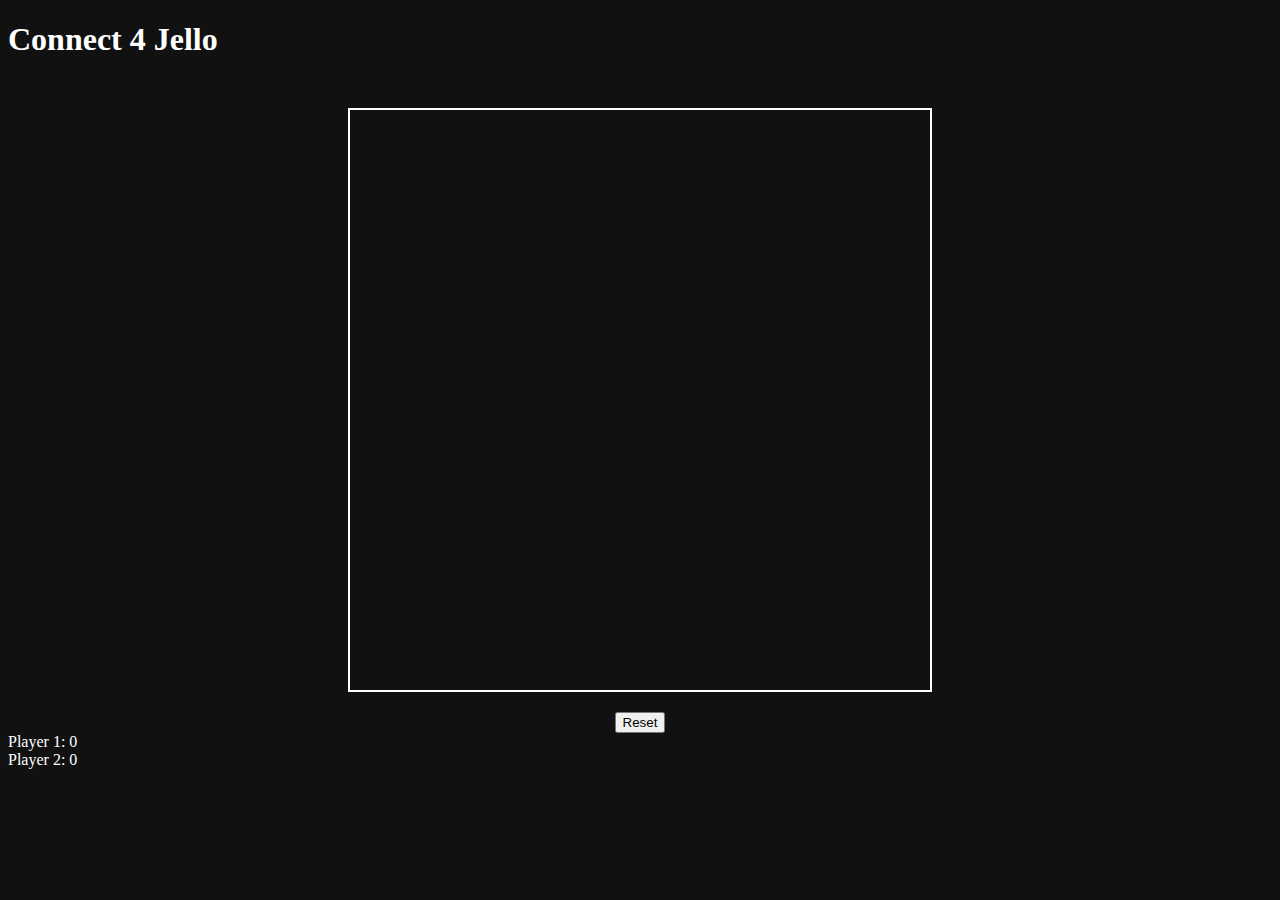
<file: index.html>
<!DOCTYPE html>
<html>
<head>
  <title>Connect 4 Jello</title>
  <link rel="stylesheet" href="style.css">
  <script defer src="game.js"></script>
</head>
<body>
    <h1>Connect 4 Jello</h1>
    <div id="game">
      <div id="board"></div>
      <div id="message"></div>
      <button id="reset-button">Reset</button>
    </div>
    <div id="scoreboard">
      <div id="player1-score">Player 1: 0</div>
      <div id="player2-score">Player 2: 0</div>
    </div>
  </body>
</html>
</file>
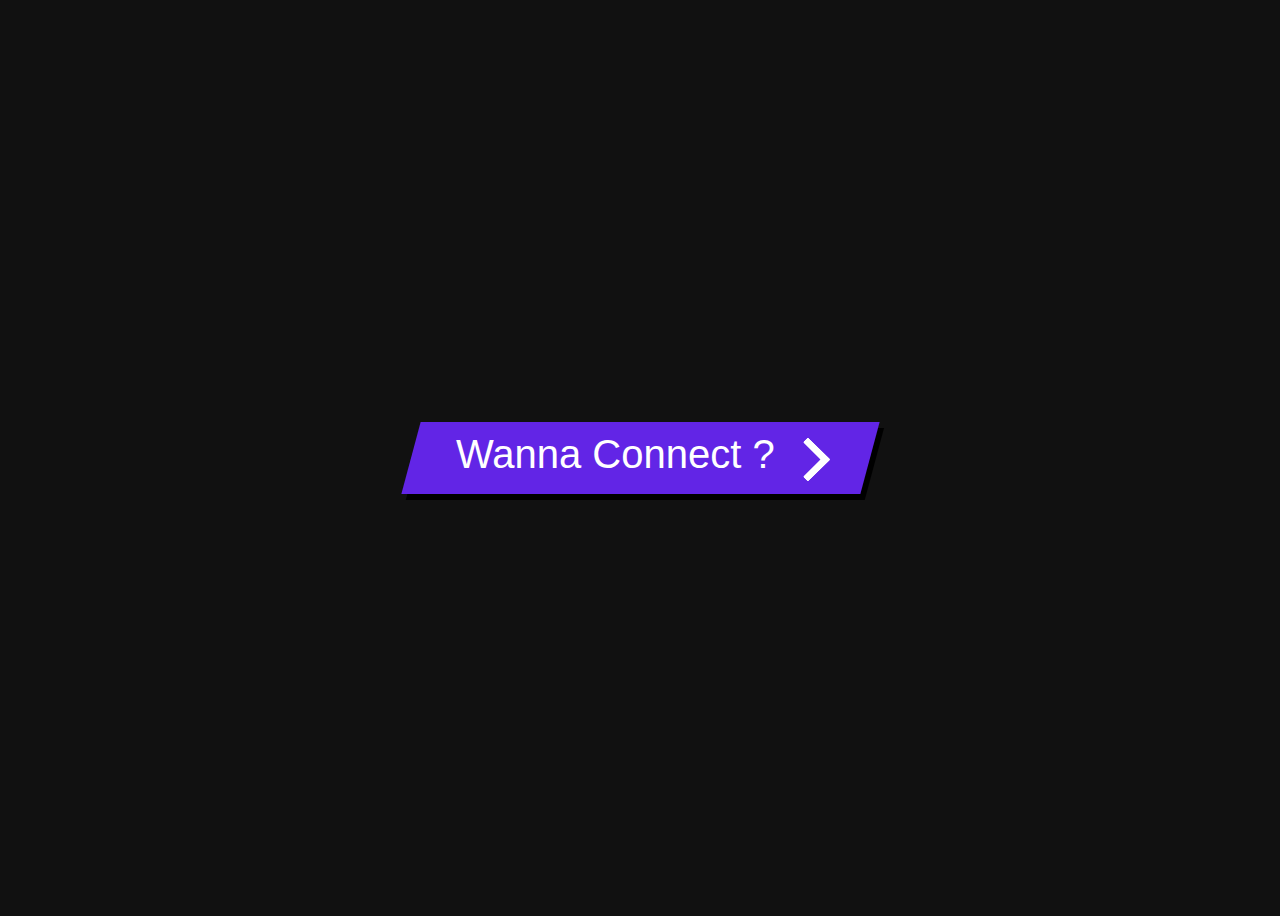
<file: index1.html>
<!DOCTYPE html>
<html>
<head>
  <title>Connect 4</title>
  <link rel="stylesheet" href="style1.css">
</head>
<body>
<div class="wrapper">
  <a class="cta" href="index.html">
    <span>Wanna Connect ?</span>
    <span>
      <svg width="66px" height="43px" viewBox="0 0 66 43" version="1.1" xmlns="http://www.w3.org/2000/svg" xmlns:xlink="http://www.w3.org/1999/xlink">
        <g id="arrow" stroke="none" stroke-width="1" fill="none" fill-rule="evenodd">
          <path class="one" d="M40.1543933,3.89485454 L43.9763149,0.139296592 C44.1708311,-0.0518420739 44.4826329,-0.0518571125 44.6771675,0.139262789 L65.6916134,20.7848311 C66.0855801,21.1718824 66.0911863,21.8050225 65.704135,22.1989893 C65.7000188,22.2031791 65.6958657,22.2073326 65.6916762,22.2114492 L44.677098,42.8607841 C44.4825957,43.0519059 44.1708242,43.0519358 43.9762853,42.8608513 L40.1545186,39.1069479 C39.9575152,38.9134427 39.9546793,38.5968729 40.1481845,38.3998695 C40.1502893,38.3977268 40.1524132,38.395603 40.1545562,38.3934985 L56.9937789,21.8567812 C57.1908028,21.6632968 57.193672,21.3467273 57.0001876,21.1497035 C56.9980647,21.1475418 56.9959223,21.1453995 56.9937605,21.1432767 L40.1545208,4.60825197 C39.9574869,4.41477773 39.9546013,4.09820839 40.1480756,3.90117456 C40.1501626,3.89904911 40.1522686,3.89694235 40.1543933,3.89485454 Z" fill="#FFFFFF"></path>
          <path class="two" d="M20.1543933,3.89485454 L23.9763149,0.139296592 C24.1708311,-0.0518420739 24.4826329,-0.0518571125 24.6771675,0.139262789 L45.6916134,20.7848311 C46.0855801,21.1718824 46.0911863,21.8050225 45.704135,22.1989893 C45.7000188,22.2031791 45.6958657,22.2073326 45.6916762,22.2114492 L24.677098,42.8607841 C24.4825957,43.0519059 24.1708242,43.0519358 23.9762853,42.8608513 L20.1545186,39.1069479 C19.9575152,38.9134427 19.9546793,38.5968729 20.1481845,38.3998695 C20.1502893,38.3977268 20.1524132,38.395603 20.1545562,38.3934985 L36.9937789,21.8567812 C37.1908028,21.6632968 37.193672,21.3467273 37.0001876,21.1497035 C36.9980647,21.1475418 36.9959223,21.1453995 36.9937605,21.1432767 L20.1545208,4.60825197 C19.9574869,4.41477773 19.9546013,4.09820839 20.1480756,3.90117456 C20.1501626,3.89904911 20.1522686,3.89694235 20.1543933,3.89485454 Z" fill="#FFFFFF"></path>
          <path class="three" d="M0.154393339,3.89485454 L3.97631488,0.139296592 C4.17083111,-0.0518420739 4.48263286,-0.0518571125 4.67716753,0.139262789 L25.6916134,20.7848311 C26.0855801,21.1718824 26.0911863,21.8050225 25.704135,22.1989893 C25.7000188,22.2031791 25.6958657,22.2073326 25.6916762,22.2114492 L4.67709797,42.8607841 C4.48259567,43.0519059 4.17082418,43.0519358 3.97628526,42.8608513 L0.154518591,39.1069479 C-0.0424848215,38.9134427 -0.0453206733,38.5968729 0.148184538,38.3998695 C0.150289256,38.3977268 0.152413239,38.395603 0.154556228,38.3934985 L16.9937789,21.8567812 C17.1908028,21.6632968 17.193672,21.3467273 17.0001876,21.1497035 C16.9980647,21.1475418 16.9959223,21.1453995 16.9937605,21.1432767 L0.15452076,4.60825197 C-0.0425130651,4.41477773 -0.0453986756,4.09820839 0.148075568,3.90117456 C0.150162624,3.89904911 0.152268631,3.89694235 0.154393339,3.89485454 Z" fill="#FFFFFF"></path>
        </g>
      </svg>
    </span> 
  </a>
</div>
</body>
</html>
</file>
<file: style.css>
body {
  background-color: #111;
  color: #fff;
}

#game {
  display: flex;
  flex-direction: column;
  align-items: center;
  margin-top: 50px;
}

#board {
  display: flex;
  flex-wrap: wrap;
  width: 560px;
  height: 560px;
  border: 2px solid #fff;
  padding: 10px;
}

.cell {
  width: 70px;
  height: 70px;
  border-radius: 50%;
  background-color: #222;
  cursor: pointer;
  margin: 5px;
  transition: transform 0.3s;
}

.cell:hover {
  transform: scale(1.2);
}

.player1 {
  background-color: #ff5555;
  box-shadow: 0 0 10px #ff5555;
}

.player2 {
  background-color: #ffee55;
  box-shadow: 0 0 10px #ffee55;
}

#message {
  font-size: 20px;
  margin-top: 20px;
  text-align: center;
}

.winner {
  animation: winnerAnimation 2.3s;
}

@keyframes winnerAnimation {
  0% {
    transform: scale(1);
  }
  50% {
    transform: scale(1.2);
  }
  100% {
    transform: scale(1);
  }
}
</file>
<file: style1.css>
body {
  background-color: #111;
  color: #fff;
}

@import url('https://fonts.googleapis.com/css?family=Poppins:900i');

* {
  box-sizing: border-box;
}

body {
  height: 100vh;
  display: flex;
  justify-content: center;
  align-items: center;
}

.wrapper {
  display: flex;
  justify-content: center;
}

.cta {
  display: flex;
  padding: 10px 45px;
  text-decoration: none;
  font-family: 'Poppins', sans-serif;
  font-size: 40px;
  color: white;
  background: #6225e6;
  transition: 1s;
  box-shadow: 6px 6px 0 black;
  transform: skewX(-15deg);
}

.cta:focus {
  outline: none;
}

.cta:hover {
  transition: 0.5s;
  box-shadow: 10px 10px 0 #fbc638;
}

.cta span:nth-child(2) {
  transition: 0.5s;
  margin-right: 0px;
}

.cta:hover span:nth-child(2) {
  transition: 0.5s;
  margin-right: 45px;
}

span {
  transform: skewX(15deg);
}

span:nth-child(2) {
  width: 20px;
  margin-left: 30px;
  position: relative;
  top: 12%;
}

/**************SVG****************/

path.one {
  transition: 0.4s;
  transform: translateX(-60%);
}

path.two {
  transition: 0.5s;
  transform: translateX(-30%);
}

.cta:hover path.three {
  animation: color_anim 1s infinite 0.2s;
}

.cta:hover path.one {
  transform: translateX(0%);
  animation: color_anim 1s infinite 0.6s;
}

.cta:hover path.two {
  transform: translateX(0%);
  animation: color_anim 1s infinite 0.4s;
}

/* SVG animations */

@keyframes color_anim {
  0% {
    fill: white;
  }
  50% {
    fill: #fbc638;
  }
  100% {
    fill: white;
  }
}
</file>
